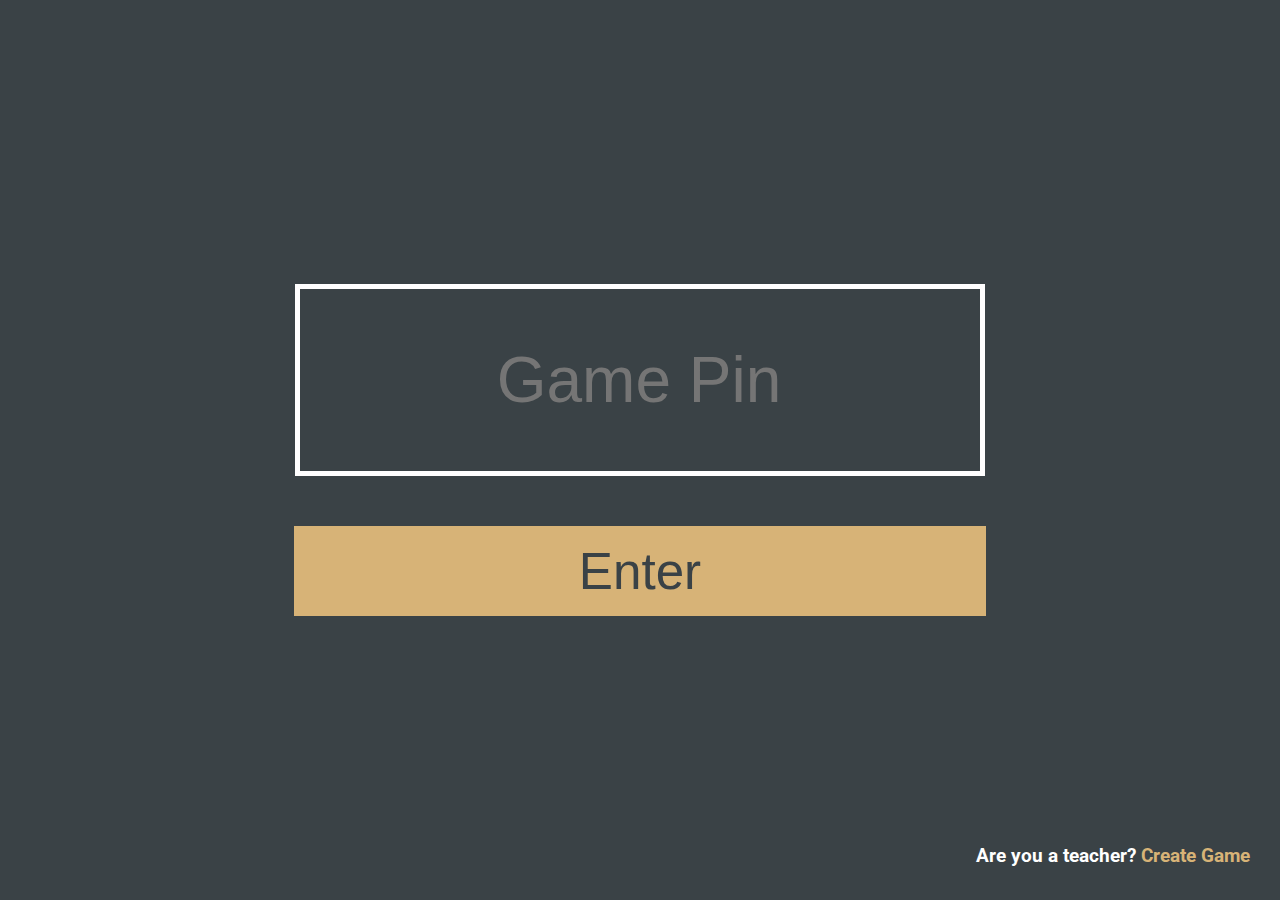
<file: chess_puzzle_site/index.html>
<!DOCTYPE html>
<head>
<link rel="stylesheet" href="styles.css">
<link rel="preconnect" href="https://fonts.googleapis.com">
<link rel="preconnect" href="https://fonts.gstatic.com" crossorigin>
<link href="https://fonts.googleapis.com/css2?family=Roboto:wght@300&display=swap" rel="stylesheet">

</head>
<body>
    
<div class="home-top"></div>
<div class="home-middle">
    <input type="text" class="gamecode" id="g" placeholder="Game Pin">
  
    <button onclick="next()" class="gamecode-enter">Enter</button>
</div>
<div class="home-bottom">
    <div class="left"></div>
    <div class="right">
        <a class="create-game" href="./creategame.html">Are you a teacher? <span class="create-game-span">Create Game</span></a>
    </div>
</div>
<script>
    function next(){
        let gamecode = document.getElementById("g").value;
        window.location.href = './entername.html?gamecode=' + gamecode;
    }
</script>
</body>
</file>
<file: chess_puzzle_site/styles.css>
:root{
    --border-color: white;
    --bg-color: #3a4246;
    --ibg-color: #BFB8AD;
    --black: #8F754F;
    --white: #D7B377;
    --grid-count: 8;
}
body{
    background-color: var(--bg-color);
    padding: 0;
    margin: 0;
    font-family: 'Roboto', sans-serif;
    overflow: hidden;
}
.main{
    display: flex;
    justify-content: center;
    align-items: center;
    width: 100vw;
    height: 100vh;
}
#view-spreadsheet{
    background-color: transparent;
    border: none;
    position: absolute;
    bottom: 0;
    right: 0;
    width: 250px;
    height: 50px;
    font-size: 1.5vw;
    color: #BFB8AD;
}
#view-spreadsheet:hover{
    cursor: pointer;
}
table, th, td {
    border: 1px white solid;
    color: white;
    text-align: center;
}
table{
    visibility: hidden;
}
.table-container{
   
   
    height: 100%;
    width: 80vw;
   
    display: flex;
    justify-content: center;
    align-items: start;
   
}
table{
 

}
.tableData-main{
    display: flex;
    justify-content: center;
    align-items: center;
    width: 100%;
    height: 100vh;
    flex-direction: column;
    
}
.tableData-main1{
 
    display: flex;
    justify-content: center;
    align-items: center;
    width: 100%;
    height: 80vh;
    overflow-y: auto;
}
.tableData-top{
 
    display: flex;
    justify-content: center;
    align-items: center;
    width: 100%;
    height: 10vh;
    
}
tr{
    height: 3vw;
   
}
th{
    width: 15vw;
    height: 3vh;
}
.holder{
  
   
    width: 45vw;
   
    height: 45vw;
    display: grid;
    grid-template-columns: repeat(var(--grid-count), 1fr);
   
    background-color: var(--ibg-color);
    justify-items: center;
    align-items: center;
}
.side{
    height: 100vh;
    width: 27.5vw;
    
   
}
.center-holder{
    display: flex;
    justify-content: center;
    align-items: center;
    flex-direction: column;
}

.top{
    display: flex;
    height: 20vh;
    width: 27.5vw;
    justify-content: center;
    align-items: center;
}
.header{
    font-size: 3vw;
    color: white;
}
.middle{
    display: flex;
    height: 60vh;
    width: 27.5vw;
   
    justify-content: center;
    align-items: center;
}
.bottom{
    display: flex;
    height: 20vh;
    width: 27.5vw;
}
.arrow{
   font-size: 6vw; 
   border: 5px solid #8F754F;
   height: 30vw;
   text-align: center;
   display: flex;
   justify-content: center;
   align-items: center;
   width: 10vw;
   color:#8F754F;
   transition: 0.1s;

}
#left{
    display: none;
}
#submit{
    display: none;
    font-size: 2.5vw;
    border: 5px solid #f9f9f9;
    color: white;
    background-color: rgb(21, 58, 21);
}
#submit:hover{
    color: white;
    background-color: rgb(47, 173, 47);
}
#submit1{
    display: none;
}

.arrow:hover{
background-color: #8F754F;
color:#cbb28c;
cursor: pointer;
}
.cgh .box-white{
    width: calc(25vw/8);
    height: calc(25vw/8);
}
.cgh .box-black{
    width: calc(25vw/8);
    height: calc(25vw/8);
}
.cgh .chess{
    width: calc(25vw/9);
    height: calc(25vw/9);
}
.cgh .chess_pawn{
    width: calc(25vw/15);
    height: calc(25vw/12);
}
.cgh .chess_knight{
    width: calc(25vw/11);
    height: calc(25vw/11);
}
.cgh .chess_bishop{
    width: calc(25vw/10);
    height: calc(25vw/10);
}
.cgh .box-selected{
    width: calc(25vw/8);
    height: calc(25vw/8);
   
}
.box-white{
    width: calc(45vw/8);
    height: calc(45vw/8);
    background-color: var(--white);
    display: flex;
    justify-content: center;
    align-items: center ;
}
.box-black{
    width: calc(45vw/8);
    height: calc(45vw/8);
    background-color: var(--black);
    display: flex;
    justify-content: center;
    align-items: center ;
}
.box-selected{
    width: calc(45vw/8);
    height: calc(45vw/8);
    background-color: white;
    display: flex;
    justify-content: center;
    align-items: center;
}

.box-right{
    width: calc(45vw/8);
    height: calc(45vw/8);
    background-color: rgb(0, 255, 42);
    display: flex;
    justify-content: center;
    align-items: center;
}

.box-black:hover{
    background-color: wheat;
}
.box-white:hover{
    background-color: wheat;
}
.chess{
    width: calc(45vw/9);
    height: calc(45vw/9);
}
.chess_pawn{
    width: calc(45vw/15);
    height: calc(45vw/12);
}
.chess_knight{
    width: calc(45vw/11);
    height: calc(45vw/11);
}
.chess_bishop{
    width: calc(50vw/11);
    height: calc(50vw/11);
}
canvas{
    width: 500px;
    height: 500px;

}
#arrow{
    width: 100px;
    height: 50px;
    position: absolute;
    left: 500px;
    top: 500px;
}
.tutorial-text{
    color: white;
    width: 70vw;
}
.home-top{
    display: flex;
    justify-content: center;
    align-items: center;
    width: 100vw;
    height: 20vh;
}
.home-middle{
    display: flex;
    justify-content: center;
    align-items: center;
    width: 100vw;
    height: 60vh;
    flex-direction: column;
}
.home-top1{
    display: flex;
    justify-content: center;
    align-items: center;
    text-align: center;
    width: 100vw;
    height: 50vh;
}
.home-middle1{
    display: flex;
    justify-content: center;
    align-items: center;
    width: 100vw;
    height: 50vh;
    flex-direction: column;
}
.home-bottom{
    display: flex;
    justify-content: center;
    align-items: flex-end;
    width: 100vw;
    height: 20vh;
}
.gamecode{
    
    width: 50vw;
    height: 20vh;
    background-color: transparent;
    color: white;
    font-size: 5vw;
    border: 5px solid white;
    text-align: center;
    outline: none;
    letter-spacing: 3vw;
    padding-left: 3vw;
}
.gamename{
    
    width: 53vw;
    height: 20vh;
    background-color: transparent;
    color: white;
    font-size: 5vw;
    border: 5px solid white;
    text-align: center;
    outline: none;
    
}
.gamecode-enter{
    margin-top: 50px;
    width: 54vw;
    height: 10vh;
    background-color: var(--white);
    color: var(--bg-color);
    font-size: 4vw;
    display: flex;
    justify-content: center;
    align-items: center;
    text-align: center;
    border: none;
    transition: 0.2s;
   
}
.gamecode-enter1{
    
    width: 50vw;
    height: 10vh;
    background-color: var(--white);
    color: var(--bg-color);
    font-size: 4vw;
    display: flex;
    justify-content: center;
    align-items: center;
    text-align: center;
    border: none;
    transition: 0.2s;
   
}
.gamecode-enter:hover{
    cursor: pointer;
    background-color: #e3c69b;
    height: 12vh;
}
.gamecode::placeholder{
    letter-spacing: normal;
   
    padding-right: 3vw;
}
.gamecode:focus::placeholder{
    color: transparent;
}
.left{
    width: 75vw;
    height: 20vh;
    display: flex;
}
.right{
    width: 25vw;
    height: 10vh;
    display: flex;
    justify-content: center;
    align-items: center;
   
}
a{
    text-decoration: none;
}
.create-game{
    width: 100%;
    height: 60%;
    text-align: center;
  
    color: white;
    display: flex;
    justify-content: center;
    align-items: center;
    font-size: 1.5vw;
    font-weight: bold;
    margin-right: 15px;
}
.create-game-span{
    color: var(--white);
    margin-left: 5px;
}
.create-game-span:hover{
   cursor: pointer;
}
.top-create{
 display: flex;
 justify-content: center;
 align-items: center;
 width: 54vw;
 height: 20vh;
}
.middle-create{
    display: flex;
    justify-content: flex;
    justify-content: center;
    align-items: center;
    width: 54vw;
    height: 60vh;
    border-top: 5px dotted var(--white);
    border-bottom: 5px dotted var(--white);
    padding: 0;
    flex-direction: column;
    overflow-y: auto;
}
.bottom-create{
    display: flex;
    justify-content: center;
    align-items: center;
    width: 100%;
    height: 20vh;
}
.time{
    height: 8.5vh;
    background-color: var(--bg-color);
    border: 5px solid white;
    font-size: 2vw;
    width: 10vw;
    text-align: center;
    color: white;
}
.time:focus{
    outline: none;
}
.gamecode-enter1{
    
    width: 40vw;
    margin-left: 4vw;
    height: 10vh;
    background-color: var(--white);
    color: var(--bg-color);
    font-size: 4vw;
    display: flex;
    justify-content: center;
    align-items: center;
    text-align: center;
    border: none;
    transition: 0.2s;
   
}
.center{
    width: 100%;
    height: 100%;
    display: flex;
    justify-content: center;
    align-items: center;
    flex-direction: column;
}
.create-game-data-holder{
    position: absolute;
    right: 10px;
    top: 50%;
    transform: translateY(-50%);
    width: 20vw;
    height: calc(70vh - 200px);
    border: 2px solid white;
 
}
.enter-holder{
    width: 100%;
    height: 15vh;
    display: flex; 
    justify-content: space-between;
    align-items: center;
}
#m .enter-holder{
    width: 100%;
    height: 5vh;
    display: flex; 
    justify-content: space-between;
    align-items: center;
    border-bottom: 1px solid white;
    background-color: #b8bbbd60;
}
.fen{
    width: 50%;
    height: 50%;
    font-size: 2vw;
    background-color: var(--bg-color);
    border: none;
    border-bottom: 3px solid white;
    color: white;
}
.cgdh-top{
    height: 20%;
    width: 100%;
    display: flex;
    justify-content: center;
    align-items: center;
    text-align: center;
}
.cgdh-text{
    color: white;
    font-size: 1.5vw;
}
.cgdh-bottom{
    height: 80%;
    width: 100%;
    overflow-y: auto;
}
.fen1{
    width: 65%;
    height: 50%;
    font-size: .5vw;
   
    border: none;
    display: flex;
    justify-content: center;
    align-items: center;
    color: white;
}
.fen:focus{
    outline: none;
}
.pos{
        width: 10%;
        height: 50%;
        font-size: 2vw;
        text-align: center;
        background-color: var(--bg-color);
        border: 3px solid white;
        color: white;
}
.pos1{
    width: 10%;
    height: 50%;
    font-size: 1vw;
    text-align: center;
    color: white;
    display: flex;
    justify-content: center;
    align-items: center;
   
}
.pos:focus{
    outline: none;
}
#plus{
    display: flex;
    justify-content: center;
    align-items: center;
    background-color: var(--white);
    color: var(--bg-color);
    font-size: 4vw;
    border: 3px solid var(--white);
   
}
#plus1{
    display: flex;
    justify-content: center;
    align-items: center;
    background-color: var(--white);
    color: var(--bg-color);
    font-size: 4vw;
    

}
#plus:hover{
        cursor: pointer;
        background-color: #e3c69b;
}
#plus1:hover{
    cursor: pointer;
    background-color: #e3c69b;
}

.gamecode-enter1:hover{
    cursor: pointer;
    background-color: #e3c69b;
}
.top-host{
width: 100vw;
height: 20vh;
display: flex;
justify-content: center;
align-items: center;
border-bottom: 5px dotted white;
color: white;
text-align: center;
}
.middle-host{
    width: 100vw;
height: 20vh;
    display: flex;
justify-content: center;
align-items: center;
color: white;
font-size: 1.5vw;
}
.bottom-host{
    width: 100vw;
height: 50vh;
    display: flex;
justify-content: center;
align-items: center;
}
.host-middle{
 
   width: 60vw;
   height: 100%;
   overflow-y: auto;
}

.code{
color: white;
letter-spacing: 50px;
font-size: 5vw;
padding-left: 50px;
}
.bar{
    height: 75px;
    display: flex;
    color: white;
   border-bottom: 1px solid white;
}
.l{
    width: 50%;
    margin-left: 50px;
    display: flex;
    
    align-items: center;
}
.r{
    width: 50%;
    display: flex;
    justify-content: flex-end;
    align-items: center;
    margin-right: 50px;
}
.mobile-top{
    display: none;
}
.mobile-bottom{
    display: none;
}
.mobile-bottom-below{
    display: none;
}
.cgh{
    
    width: 25vw;
   
    height: 25vw;
    display: grid;
    grid-template-columns: repeat(var(--grid-count), 1fr);
    
    background-color: var(--ibg-color);
    justify-items: center;
    align-items: center;
}

@media (max-width:600px) {
    .home-top1{
        display: flex;
        justify-content: center;
        align-items: end;
        text-align: center;
        width: 100vw;
        height: 30vh;
    }
    .home-middle1{
        margin-top: 100px;
        display: flex;
        justify-content: start;
        align-items: center;
        width: 100vw;
        height: 70vh;
        flex-direction: column;
    }
    #submit1{
        display: none;
        font-size: 5vw;
        border: 5px solid #f9f9f9;
        color: white;
        background-color: rgb(21, 58, 21);
    }
    #submit1:hover{
        color: white;
        background-color: rgb(47, 173, 47);
    }
   
 .create-game{
    display: none;
 }
 .gamecode-enter{
    margin-top: 50px;
    width: 90vw;
    height: 10vh;
    background-color: var(--white);
    color: var(--bg-color);
    font-size: 8vw;
    display: flex;
    justify-content: center;
    align-items: center;
    text-align: center;
    border: none;
    transition: 0.2s;
    
}
.gamecode::placeholder{
    letter-spacing: normal;
   
    padding-right: 0vw;
}
.gamecode{
    
    width: 82vw;
    height: 20vh;
    background-color: transparent;
    color: white;
    font-size: 10vw;
    border: 5px solid white;
    text-align: center;
   
    letter-spacing: 3vw;
    padding-left: 4vw;
}
.tutorial-text{
    color: white;
    width: 90vw;
    font-size: 5vw;
    font-weight: lighter;
}
.gamename{
    
    width: 81vw;
    height: 9vh;
    background-color: transparent;
    color: white;
    font-size: 10vw;
    border: 5px solid white;
    text-align: center;
    outline: none;
    
}
.side{
    display: none;
    
   
}
.holder{
  
   
    width: 90vw;
   
    height: 90vw;
    display: grid;
    grid-template-columns: repeat(var(--grid-count), 1fr);
   
    background-color: var(--ibg-color);
    justify-items: center;
    align-items: center;
}

.mobile-top{
    display: flex;
    justify-content: space-between;
    align-items: center;
    width: 90vw;
    height: calc((100vh - 90vw) / 4);
    
}
.mobile-bottom{
    display: flex;
    justify-content: space-between;
    align-items: center;
    width: 90vw;
    height: calc(((100vh - 90vw) / 4) * 2);
    
}
.mobile-bottom-below{
    display: flex;
    justify-content: space-between;
    align-items: center;
    width: 90vw;
    height: calc(((100vh - 90vw) / 4));
    
}

.box-white{
    width: calc(90vw/8);
    height: calc(90vw/8);
    background-color: var(--white);
    display: flex;
    justify-content: center;
    align-items: center ;
}
.box-black{
    width: calc(90vw/8);
    height: calc(90vw/8);
    background-color: var(--black);
    display: flex;
    justify-content: center;
    align-items: center ;
}
.box-selected{
    width: calc(90vw/8);
    height: calc(90vw/8);
    background-color: white;
    display: flex;
    justify-content: center;
    align-items: center;
}

.box-right{
    width: calc(90vw/8);
    height: calc(90vw/8);
    background-color: rgb(0, 255, 42);
    display: flex;
    justify-content: center;
    align-items: center;
}

.chess{
    width: calc(90vw/9);
    height: calc(90vw/9);
}
.chess_pawn{
    width: calc(90vw/15);
    height: calc(90vw/12);
}
.chess_knight{
    width: calc(90vw/11);
    height: calc(90vw/11);
}
.chess_bishop{
    width: calc(90vw/11);
    height: calc(90vw/11);
}
.side1{
    width:  45%;
    height: 50%;
    display: flex;
    justify-content: center;
    align-items: center;
    
}
.middle1{
    width: 100%;
    height: 100%;
    display: flex;
    justify-content: center;
    align-items: center;
}
.arrow1{
    font-size: 6vw; 
    border: 5px solid #8F754F;
    height: 100%;
    text-align: center;
    display: flex;
    justify-content: center;
    align-items: center;
    width: 100%;
    color:#8F754F;
    transition: 0.1s;
   
 }
 .arrow1:hover{
    background-color: #8F754F;
    color:#cbb28c;
    cursor: pointer;
    }
#left1{
    display: none;
}#name1{
    font-size: 6vw;
}
#timer1{
    font-size: 6vw;
}
}
@media only screen and (hover: none) and (pointer: coarse){
    .home-top1{
        display: flex;
        justify-content: center;
        align-items: end;
        text-align: center;
        width: 100vw;
        height: 30vh;
    }
    .home-middle1{
        margin-top: 100px;
        display: flex;
        justify-content: start;
        align-items: center;
        width: 100vw;
        height: 70vh;
        flex-direction: column;
    }
    #submit1{
        display: none;
        font-size: 5vw;
        border: 5px solid #f9f9f9;
        color: white;
        background-color: rgb(21, 58, 21);
    }
    #submit1:hover{
        color: white;
        background-color: rgb(47, 173, 47);
    }
   
 .create-game{
    display: none;
 }
 .gamecode-enter{
    margin-top: 50px;
    width: 90vw;
    height: 10vh;
    background-color: var(--white);
    color: var(--bg-color);
    font-size: 8vw;
    display: flex;
    justify-content: center;
    align-items: center;
    text-align: center;
    border: none;
    transition: 0.2s;
    
}
.gamecode::placeholder{
    letter-spacing: normal;
    padding-right: 0vw;
}
.gamecode{
    
    width: 82vw;
    height: 20vh;
    background-color: transparent;
    color: white;
    font-size: 10vw;
    border: 5px solid white;
    text-align: center;
   
    letter-spacing: 3vw;
    padding-left: 4vw;
}
.tutorial-text{
    color: white;
    width: 90vw;
    font-size: 5vw;
    font-weight: lighter;
}
.gamename{
    
    width: 81vw;
    height: 9vh;
    background-color: transparent;
    color: white;
    font-size: 10vw;
    border: 5px solid white;
    text-align: center;
    outline: none;
    
}
.side{
    display: none;
    
   
}
.holder{
  
   
    width: 90vw;
   
    height: 90vw;
    display: grid;
    grid-template-columns: repeat(var(--grid-count), 1fr);
   
    background-color: var(--ibg-color);
    justify-items: center;
    align-items: center;
}
.mobile-top{
    display: flex;
    justify-content: space-between;
    align-items: center;
    width: 90vw;
    height: calc((100vh - 90vw) / 4);
    
}
.mobile-bottom{
    display: flex;
    justify-content: space-between;
    align-items: center;
    width: 90vw;
    height: calc(((100vh - 90vw) / 4) * 2);
    
}
.mobile-bottom-below{
    display: flex;
    justify-content: space-between;
    align-items: center;
    width: 90vw;
    height: calc(((100vh - 90vw) / 4));
    
}
.box-white{
    width: calc(90vw/8);
    height: calc(90vw/8);
    background-color: var(--white);
    display: flex;
    justify-content: center;
    align-items: center ;
}
.box-black{
    width: calc(90vw/8);
    height: calc(90vw/8);
    background-color: var(--black);
    display: flex;
    justify-content: center;
    align-items: center ;
}
.box-selected{
    width: calc(90vw/8);
    height: calc(90vw/8);
    background-color: white;
    display: flex;
    justify-content: center;
    align-items: center;
}

.box-right{
    width: calc(90vw/8);
    height: calc(90vw/8);
    background-color: rgb(0, 255, 42);
    display: flex;
    justify-content: center;
    align-items: center;
}

.chess{
    width: calc(90vw/9);
    height: calc(90vw/9);
}
.chess_pawn{
    width: calc(90vw/15);
    height: calc(90vw/12);
}
.chess_knight{
    width: calc(90vw/11);
    height: calc(90vw/11);
}
.chess_bishop{
    width: calc(90vw/11);
    height: calc(90vw/11);
}
.side1{
    width:  45%;
    height: 50%;
    display: flex;
    justify-content: center;
    align-items: center;
    
}
.middle1{
    width: 100%;
    height: 100%;
    display: flex;
    justify-content: center;
    align-items: center;
}
.arrow1{
    font-size: 6vw; 
    border: 5px solid #8F754F;
    height: 100%;
    text-align: center;
    display: flex;
    justify-content: center;
    align-items: center;
    width: 100%;
    color:#8F754F;
    transition: 0.1s;
   
 }
 .arrow1:hover{
    background-color: #8F754F;
    color:#cbb28c;
    cursor: pointer;
    }
#left1{
    display: none;
}#name1{
    font-size: 6vw;
}
#timer1{
    font-size: 6vw;
}
   
}
.info-div{
    width: 50vw;
    height: 25vw;
    background-color: var(--white);
    position: absolute;
    left: 50%;
    top: 50%;
    transform: translate(-50%, -50%);
    border-radius: 5px;
    box-shadow: 5px 5px 5px 5px black;
    display: none;
    
}
.relative{
    position: relative;
    width: 100%;
    height: 100%;
    display: flex;
    justify-content: flex-start;
    align-items: center;
    flex-direction: column;
}
.x-top{
    height: 85px;
    width: 50vw;
    border-bottom: 5px solid white;
    display: flex;
    justify-content: center;
    align-items: center;
    color: white;
    font-size: 25px;
}
.x{
    position: absolute;
    top: 15px;
    right: 15px;
    font-size: 40px;
}
.x:hover{
    cursor: pointer;
    background-color: var(--black);
   
}
.x-middle-top{
    width: 30vw;
    height: calc(25vw - 85px - 7vw);
    display: flex;
    justify-content: flex-end;
    align-items: center;
    color: white;
    flex-direction: column;
    text-align: center;
   
   
}
.x-middle-bottom{
    width: 30vw;
    height: calc(25vw - 85px - 10vw);
    display: flex;
    justify-content: flex-start;
    align-items: center;
    color: white;
    flex-direction: column;
    text-align: center;
    overflow-y: auto;
    margin-bottom: 25px;
}
.time-holder{
    font-size: 2vw;
}
#response-text{
    font-size: 1.5vw;
}
.response-holder{
    width: 100%;
    background-color: var(--white);
    height: 50px;
    display: flex;
    justify-content: center;
    align-items: center;
    margin-top: 5px;
}
.response-left{
    width: 10%;
    height: 100%;
    background-color: rgb(80, 80, 80);
    display: flex;
    justify-content: center;
    align-items: center;
}
.response-middle{
    width: 45%;
    height: 100%;
    display: flex;
    justify-content: center;
    align-items: center;
    
}
.response-right{
    width: 45%;
    height: 100%;
    border-left: 1px solid white;
    display: flex;
    justify-content: center;
    align-items: center;
}
</file>
